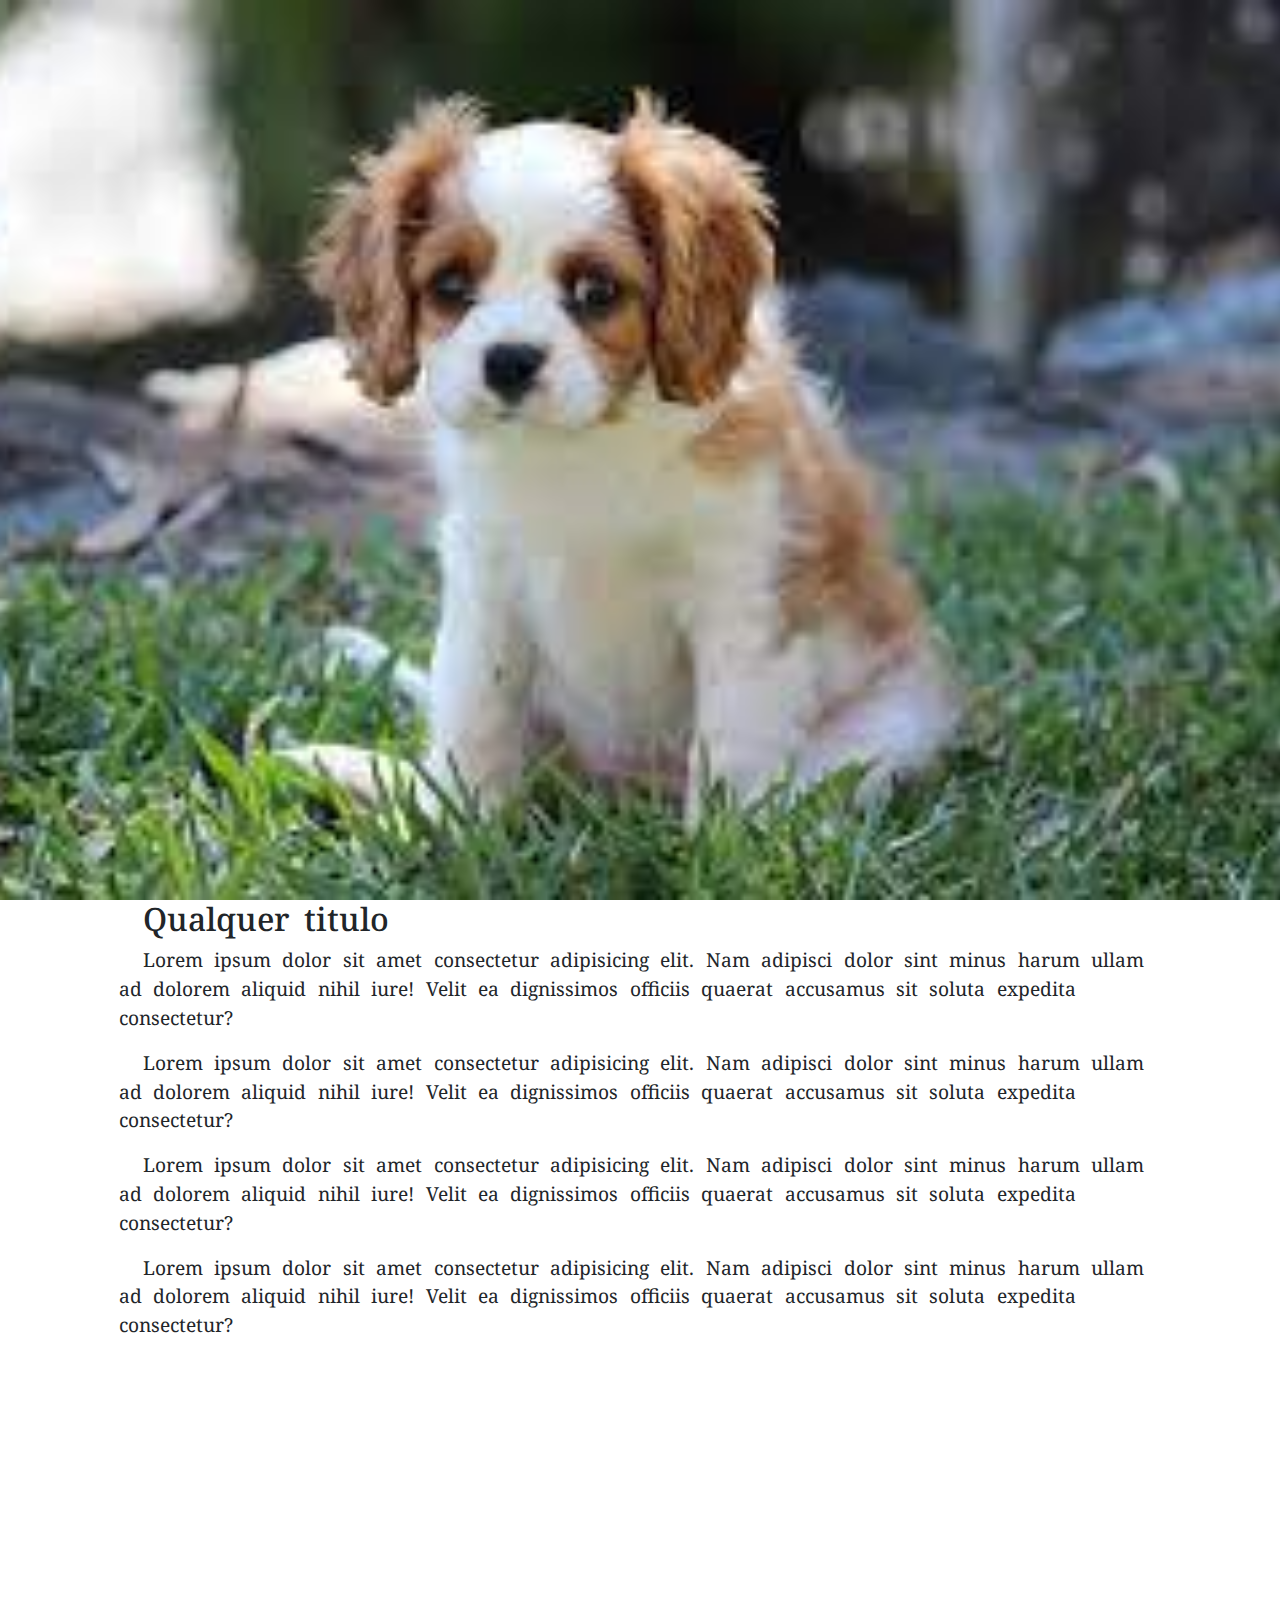
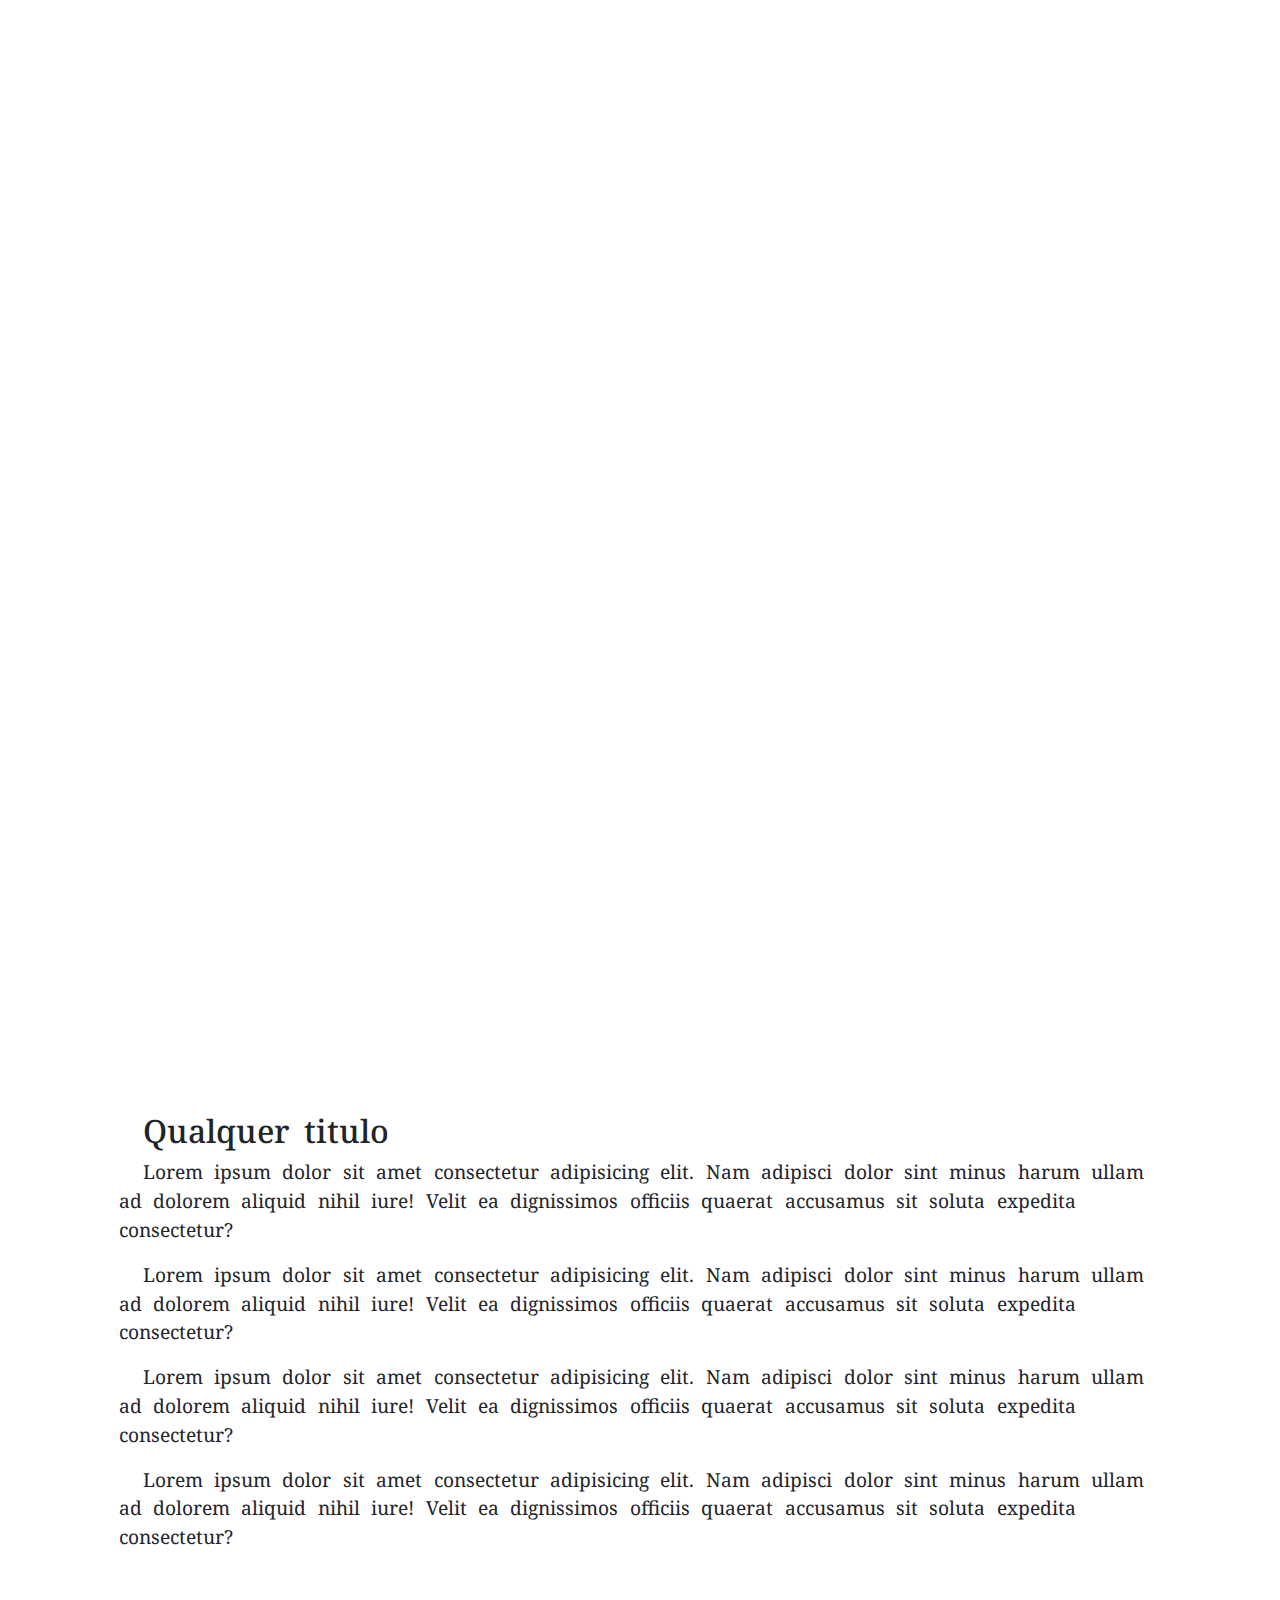
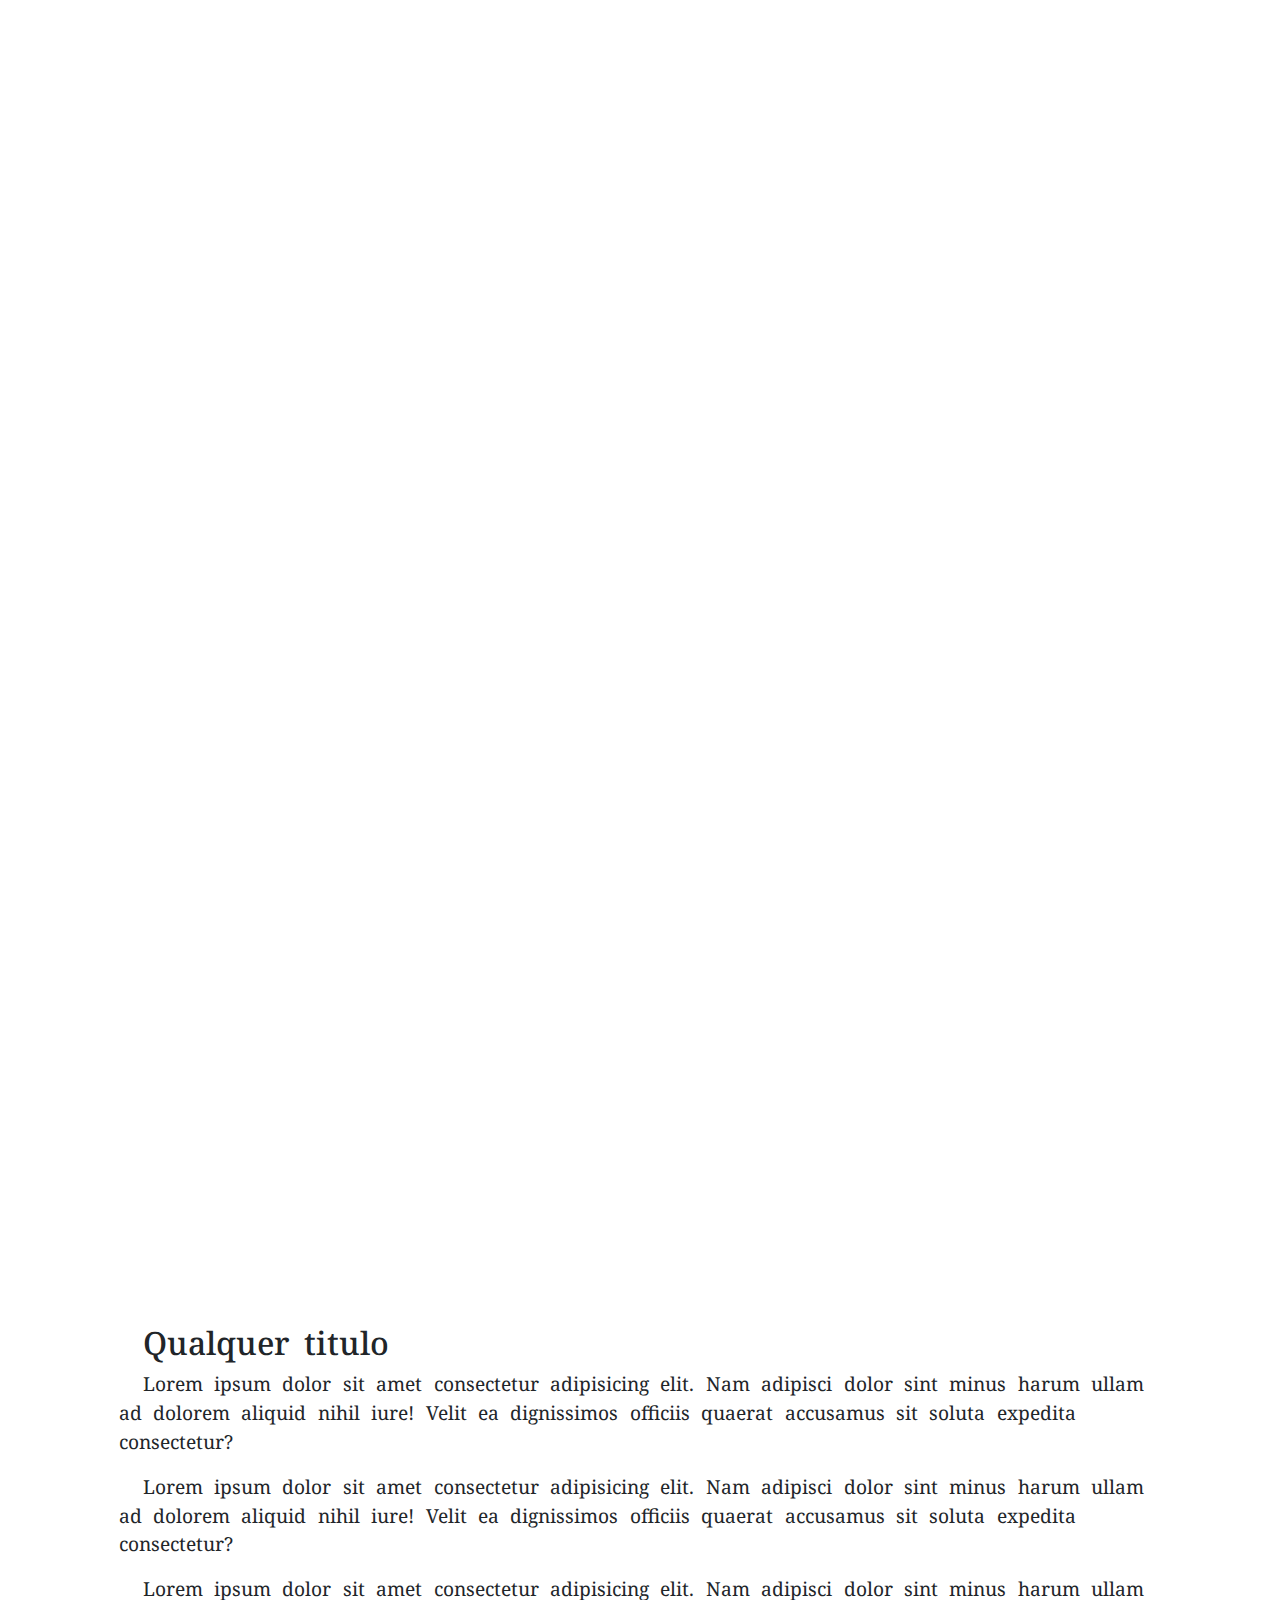
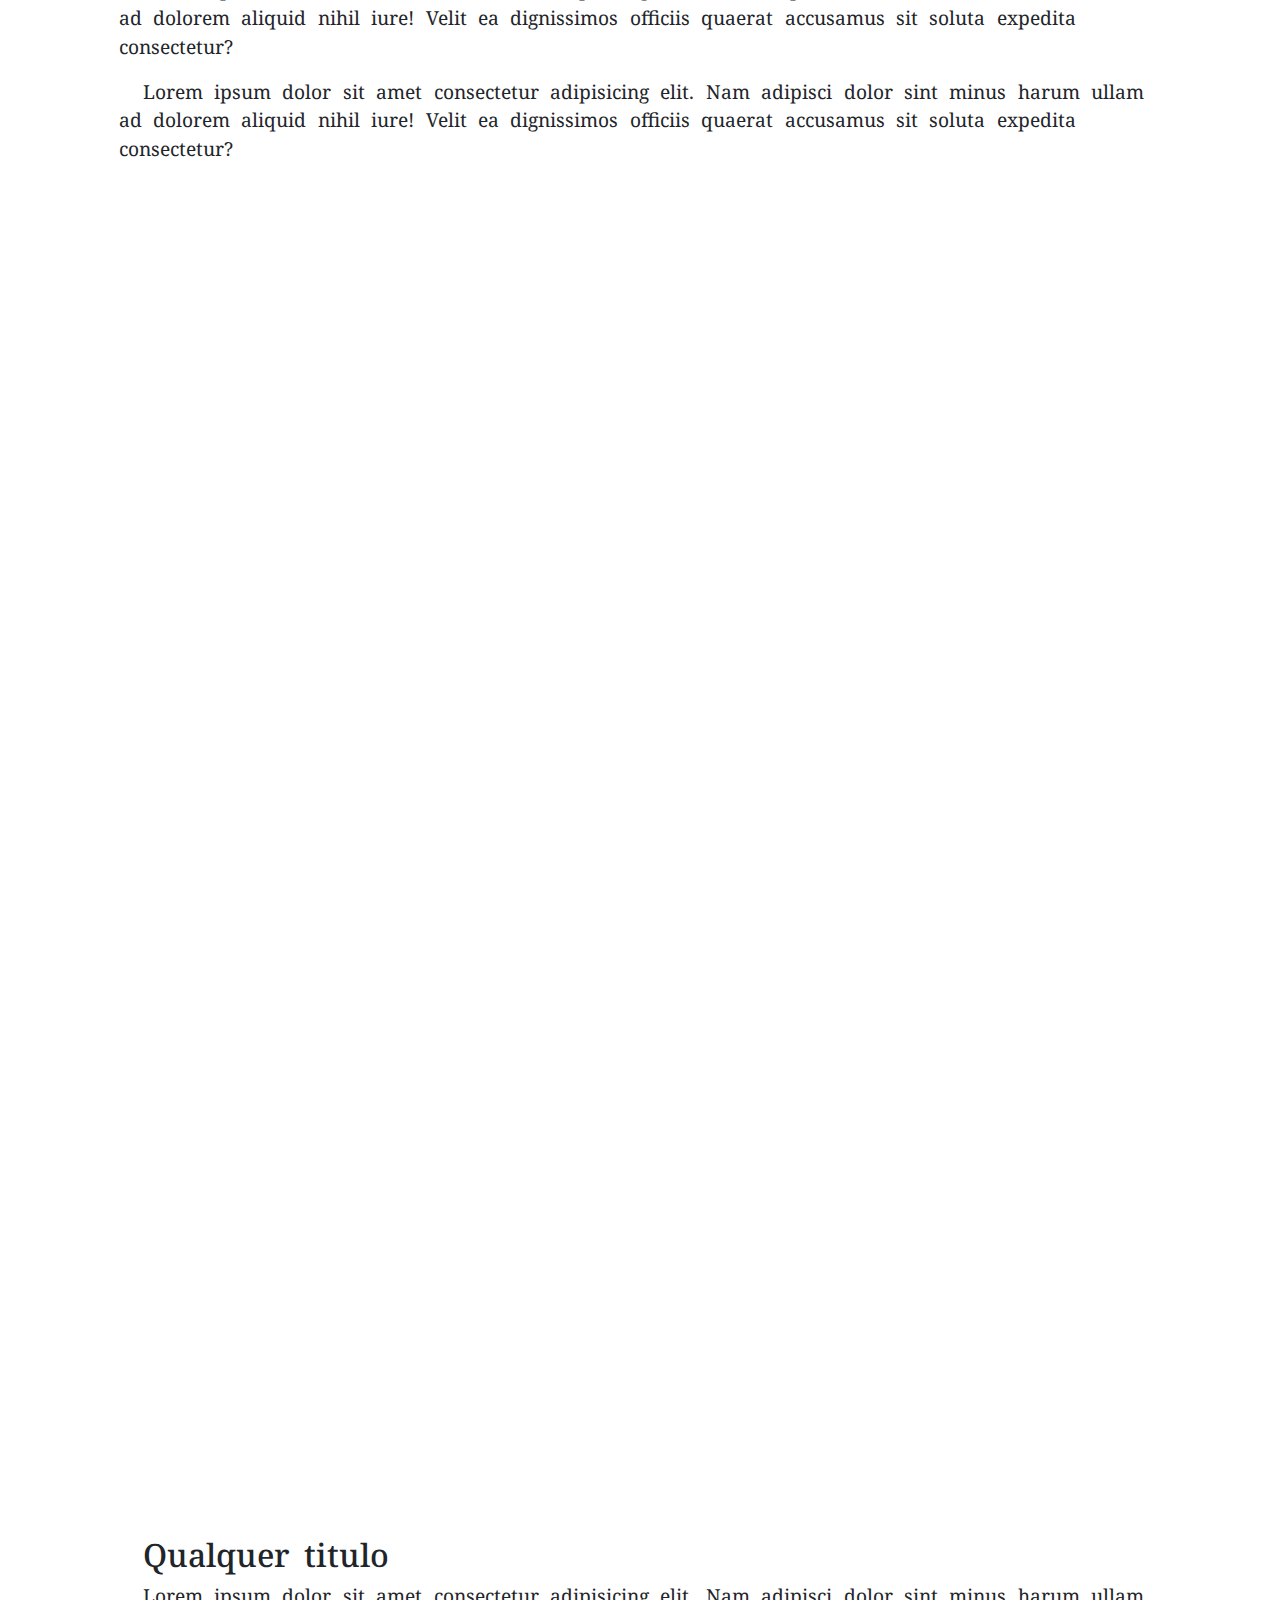
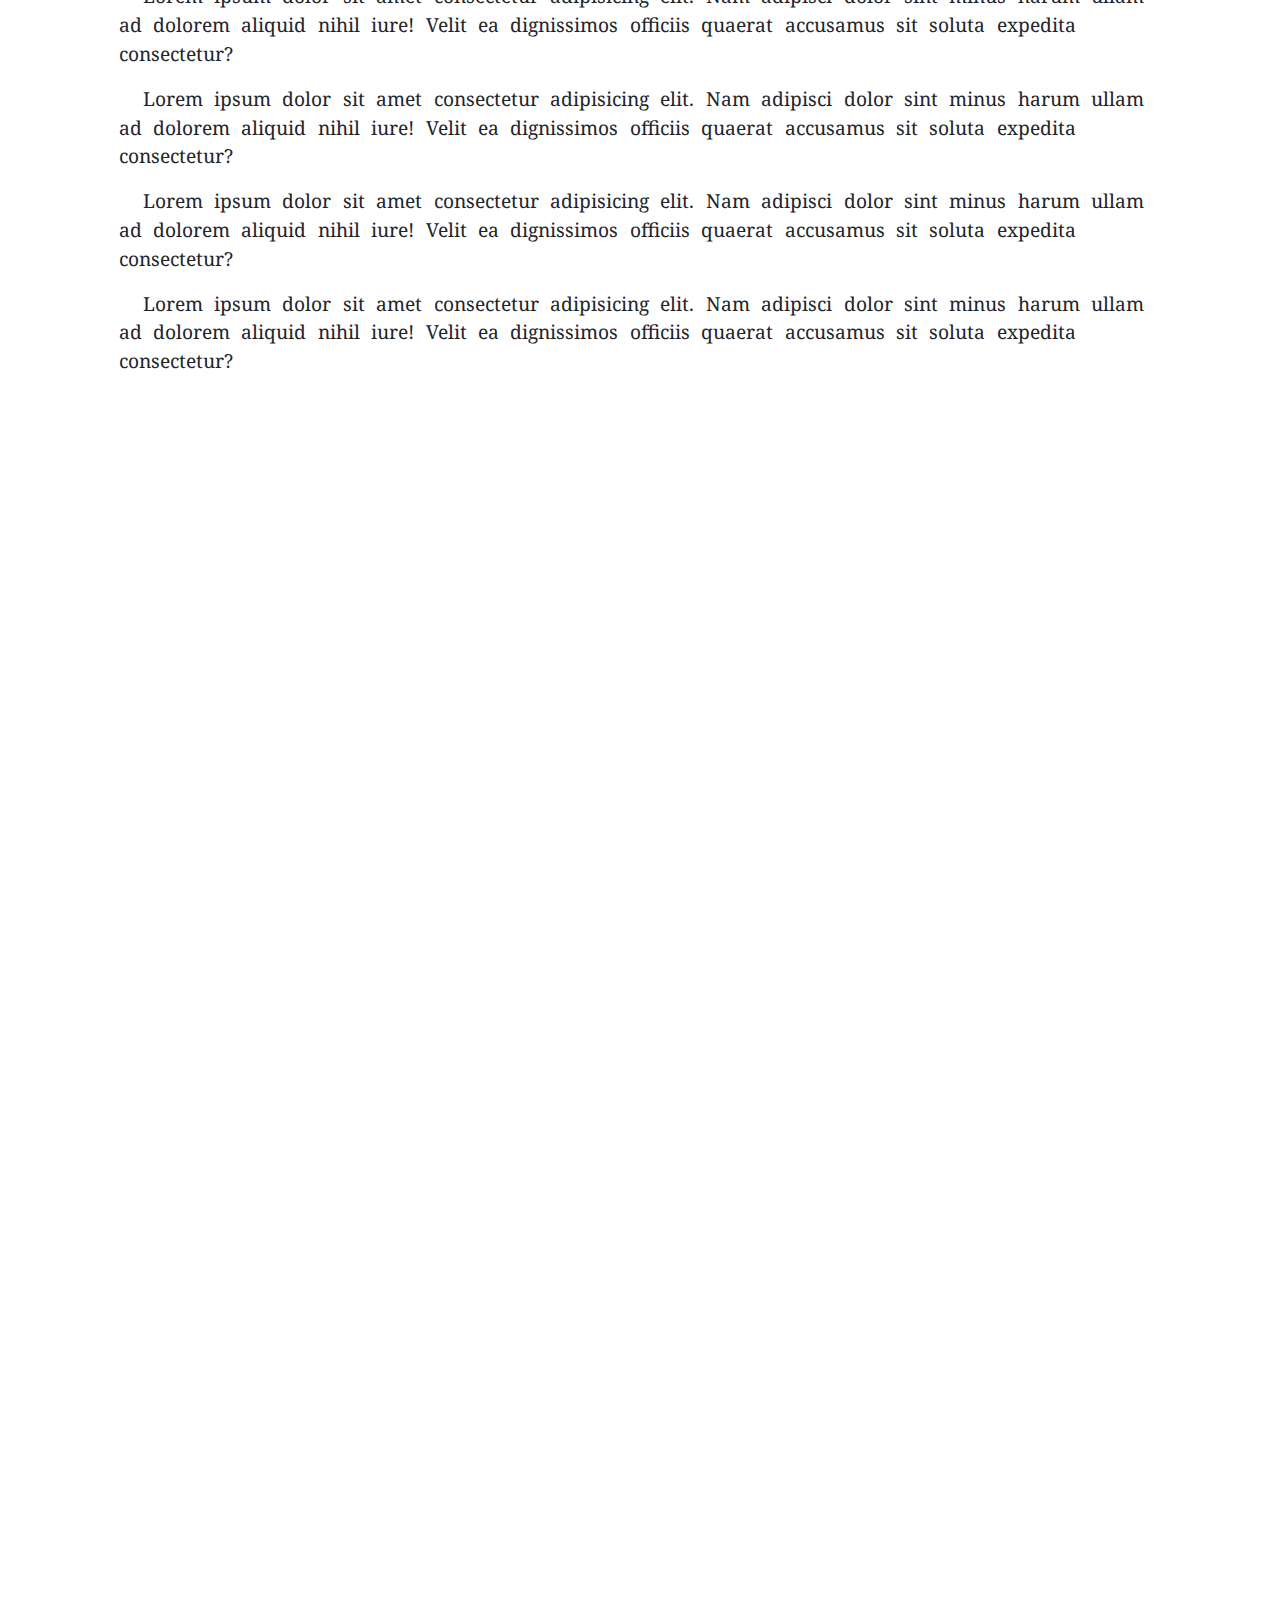
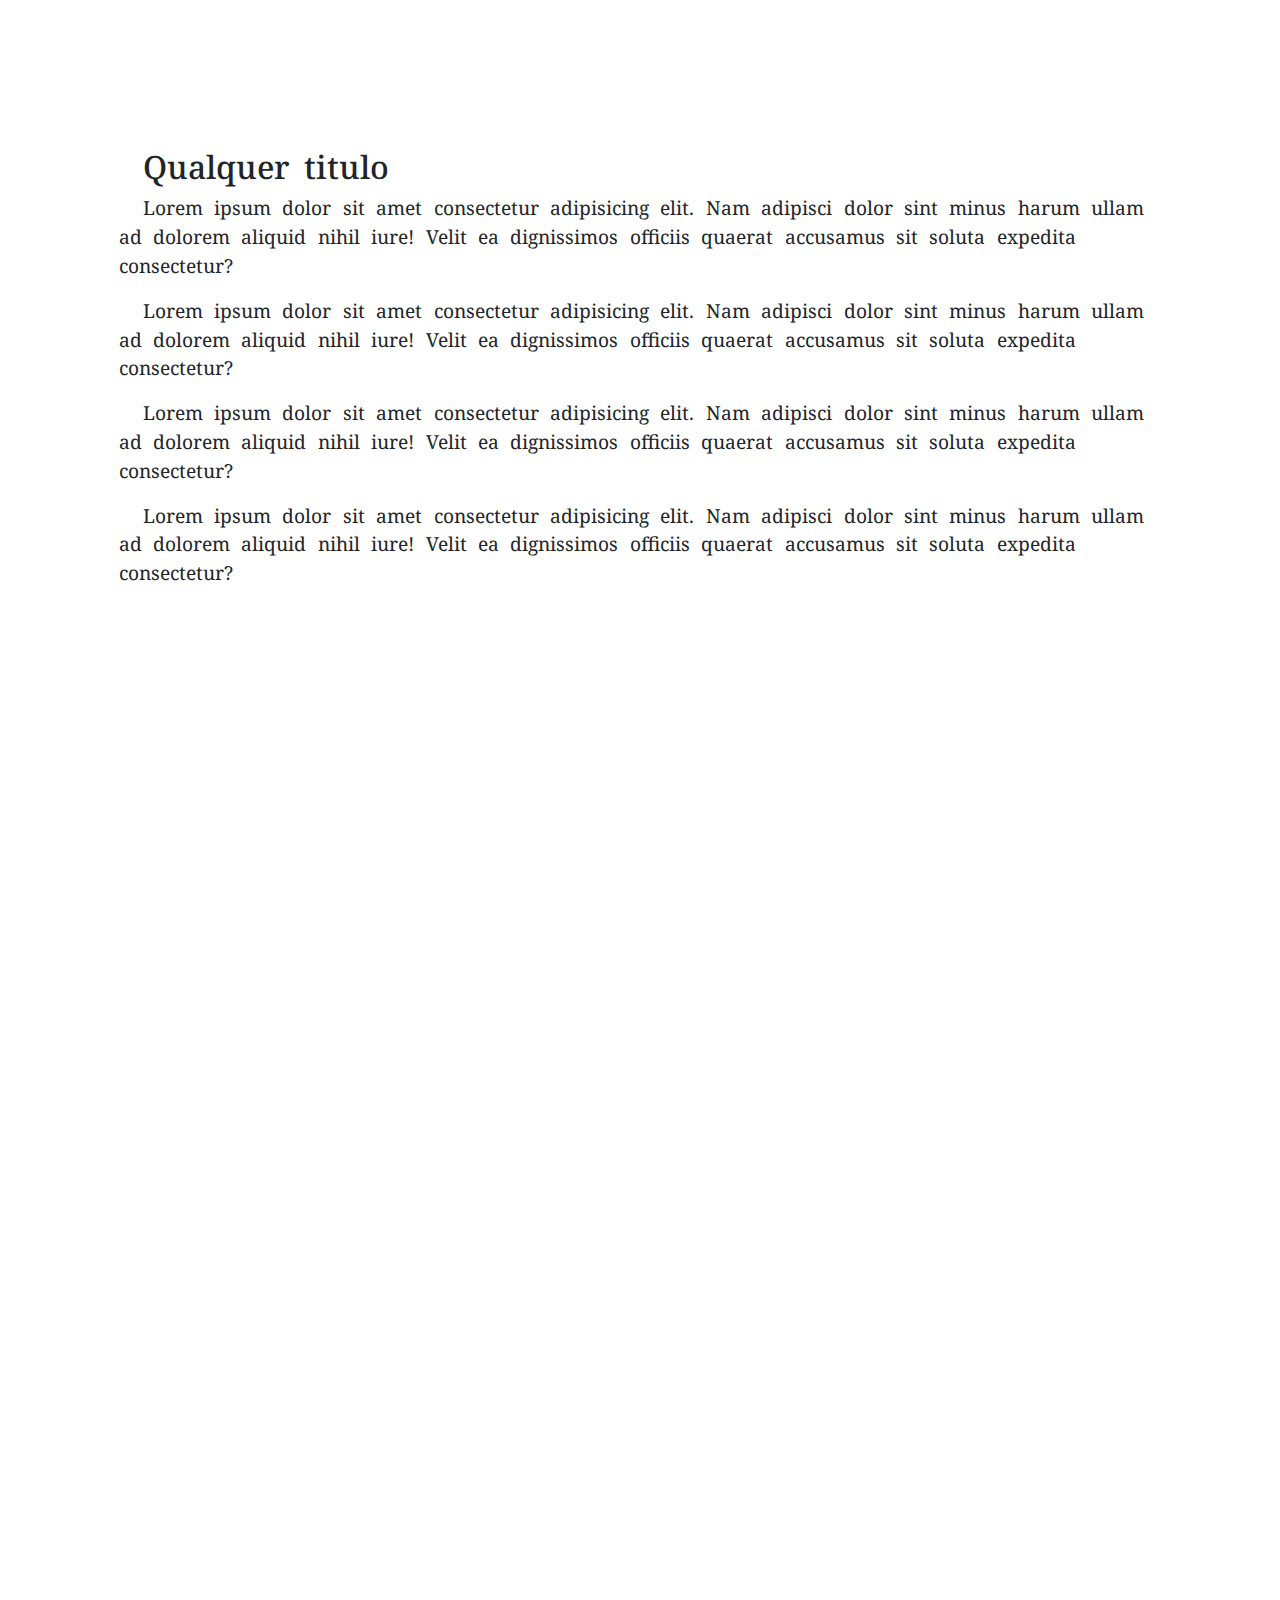
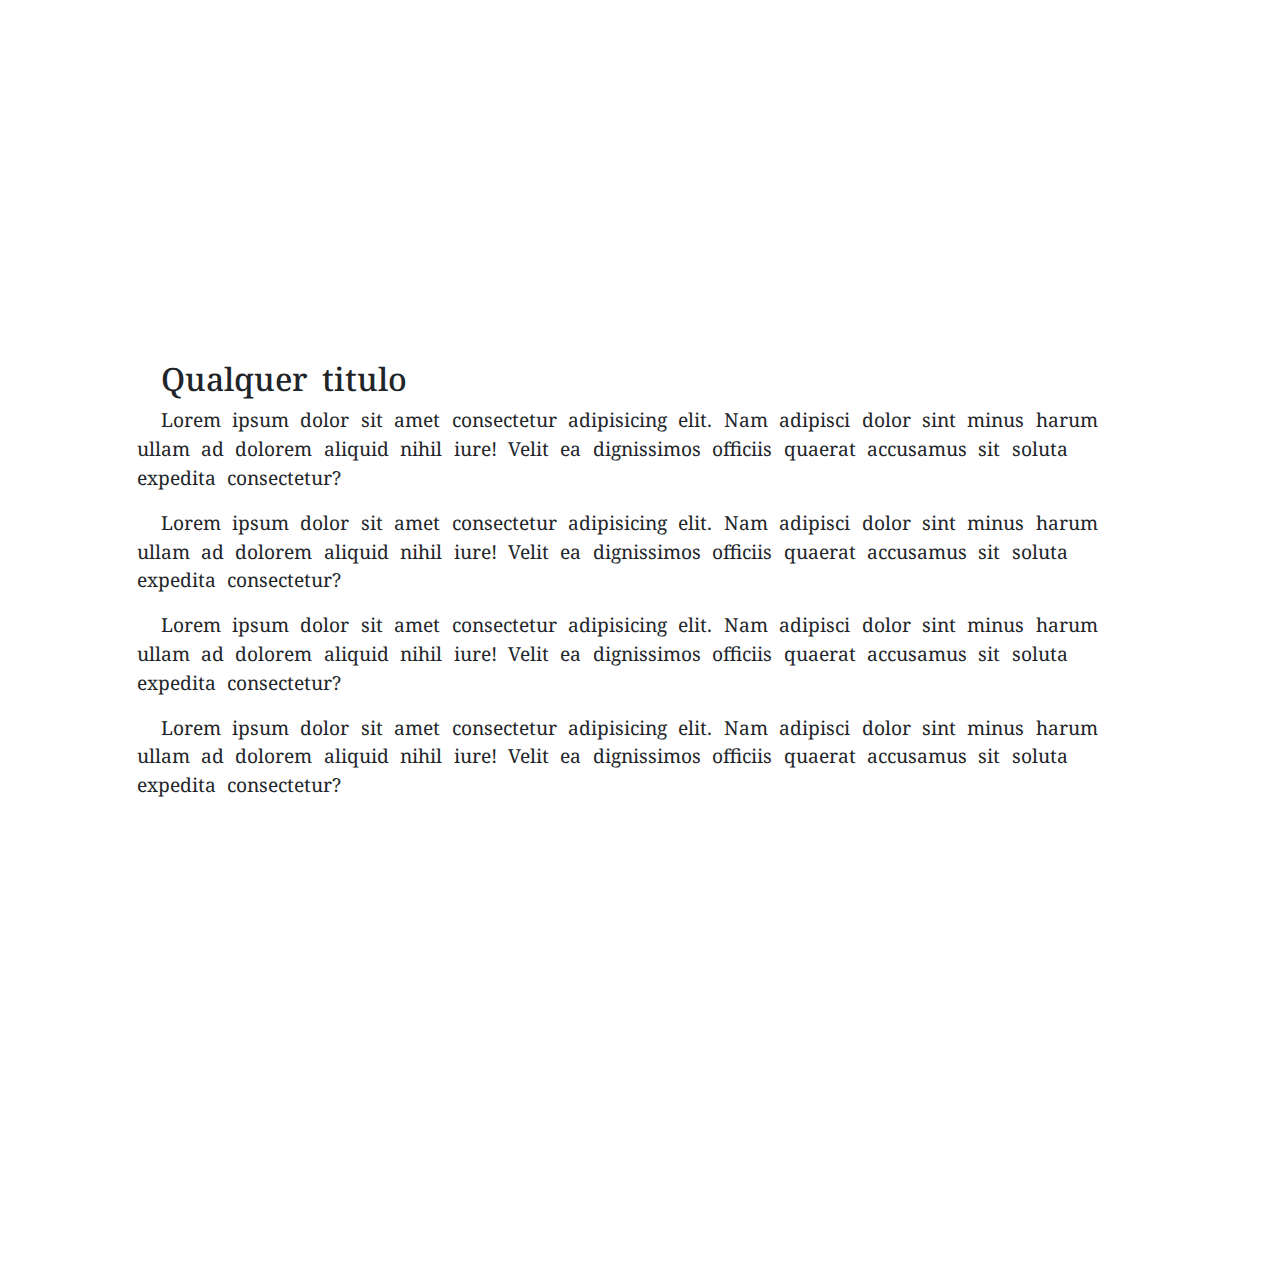
<file: index.html>
<!DOCTYPE html>
<html>
  <head>
    <meta charset="utf-8">
    <meta name="viewport" content="width=device-width">
    <title>DOG - Parallax</title>
    <link href="css/bootstrap.css" rel="stylesheet"/>
    <link href="libs/fontAwesome/css/all.css" rel="stylesheet"/>
    <!-- <link href="css/estilo.css" rel="stylesheet"/> -->
    <link href="css/parallax.css" rel="stylesheet"/>
  </head>
  <body>


    <div class="parallax div1" data-divisor="2">
      <!-- Aqui ficara nossa primeira imagem -->
    </div>

    <div class="container-fluid">

    <div class="row justify-content-center text">
      <div class="col-12 col-sm-10 col-md-10">
        <h2>Qualquer titulo</h2>

        <p>Lorem ipsum dolor sit amet consectetur adipisicing elit. Nam adipisci dolor sint minus harum ullam ad dolorem aliquid nihil iure! Velit ea dignissimos officiis quaerat accusamus sit soluta expedita consectetur?</p>

        <p>Lorem ipsum dolor sit amet consectetur adipisicing elit. Nam adipisci dolor sint minus harum ullam ad dolorem aliquid nihil iure! Velit ea dignissimos officiis quaerat accusamus sit soluta expedita consectetur?</p>

        <p>Lorem ipsum dolor sit amet consectetur adipisicing elit. Nam adipisci dolor sint minus harum ullam ad dolorem aliquid nihil iure! Velit ea dignissimos officiis quaerat accusamus sit soluta expedita consectetur?</p>
          
        <p>Lorem ipsum dolor sit amet consectetur adipisicing elit. Nam adipisci dolor sint minus harum ullam ad dolorem aliquid nihil iure! Velit ea dignissimos officiis quaerat accusamus sit soluta expedita consectetur?</p>

      </div>
    </div>
    </div>

    

    <div class="parallax div2" data-divisor="4">
      <!-- Aqui ficara nossa primeira imagem -->
    </div>

    <div class="container-fluid">

    <div class="row justify-content-center text">
      <div class="col-12 col-sm-10 col-md-10">
        <h2>Qualquer titulo</h2>

        <p>Lorem ipsum dolor sit amet consectetur adipisicing elit. Nam adipisci dolor sint minus harum ullam ad dolorem aliquid nihil iure! Velit ea dignissimos officiis quaerat accusamus sit soluta expedita consectetur?</p>

        <p>Lorem ipsum dolor sit amet consectetur adipisicing elit. Nam adipisci dolor sint minus harum ullam ad dolorem aliquid nihil iure! Velit ea dignissimos officiis quaerat accusamus sit soluta expedita consectetur?</p>

        <p>Lorem ipsum dolor sit amet consectetur adipisicing elit. Nam adipisci dolor sint minus harum ullam ad dolorem aliquid nihil iure! Velit ea dignissimos officiis quaerat accusamus sit soluta expedita consectetur?</p>
          
        <p>Lorem ipsum dolor sit amet consectetur adipisicing elit. Nam adipisci dolor sint minus harum ullam ad dolorem aliquid nihil iure! Velit ea dignissimos officiis quaerat accusamus sit soluta expedita consectetur?</p>

      </div>
    </div>
    </div>

    <div class="parallax div3" data-divisor="3">
      <!-- Aqui ficara nossa primeira imagem -->
    </div>

    <div class="container-fluid">

    <div class="row justify-content-center text">
      <div class="col-12 col-sm-10 col-md-10">
        <h2>Qualquer titulo</h2>

        <p>Lorem ipsum dolor sit amet consectetur adipisicing elit. Nam adipisci dolor sint minus harum ullam ad dolorem aliquid nihil iure! Velit ea dignissimos officiis quaerat accusamus sit soluta expedita consectetur?</p>

        <p>Lorem ipsum dolor sit amet consectetur adipisicing elit. Nam adipisci dolor sint minus harum ullam ad dolorem aliquid nihil iure! Velit ea dignissimos officiis quaerat accusamus sit soluta expedita consectetur?</p>

        <p>Lorem ipsum dolor sit amet consectetur adipisicing elit. Nam adipisci dolor sint minus harum ullam ad dolorem aliquid nihil iure! Velit ea dignissimos officiis quaerat accusamus sit soluta expedita consectetur?</p>
          
        <p>Lorem ipsum dolor sit amet consectetur adipisicing elit. Nam adipisci dolor sint minus harum ullam ad dolorem aliquid nihil iure! Velit ea dignissimos officiis quaerat accusamus sit soluta expedita consectetur?</p>

      </div>
    </div>
    </div>

    <div class="parallax div4">
      <!-- Aqui ficara nossa primeira imagem -->
    </div>

    <div class="container-fluid">

    <div class="row justify-content-center text">
      <div class="col-12 col-sm-10 col-md-10">
        <h2>Qualquer titulo</h2>

        <p>Lorem ipsum dolor sit amet consectetur adipisicing elit. Nam adipisci dolor sint minus harum ullam ad dolorem aliquid nihil iure! Velit ea dignissimos officiis quaerat accusamus sit soluta expedita consectetur?</p>

        <p>Lorem ipsum dolor sit amet consectetur adipisicing elit. Nam adipisci dolor sint minus harum ullam ad dolorem aliquid nihil iure! Velit ea dignissimos officiis quaerat accusamus sit soluta expedita consectetur?</p>

        <p>Lorem ipsum dolor sit amet consectetur adipisicing elit. Nam adipisci dolor sint minus harum ullam ad dolorem aliquid nihil iure! Velit ea dignissimos officiis quaerat accusamus sit soluta expedita consectetur?</p>
          
        <p>Lorem ipsum dolor sit amet consectetur adipisicing elit. Nam adipisci dolor sint minus harum ullam ad dolorem aliquid nihil iure! Velit ea dignissimos officiis quaerat accusamus sit soluta expedita consectetur?</p>

      </div>
    </div>
    </div>

    <div class="parallax div5" data-divisor="2">
      <!-- Aqui ficara nossa primeira imagem -->
    </div>

    <div class="container-fluid">

    <div class="row justify-content-center text">
      <div class="col-12 col-sm-10 col-md-10">
        <h2>Qualquer titulo</h2>

        <p>Lorem ipsum dolor sit amet consectetur adipisicing elit. Nam adipisci dolor sint minus harum ullam ad dolorem aliquid nihil iure! Velit ea dignissimos officiis quaerat accusamus sit soluta expedita consectetur?</p>

        <p>Lorem ipsum dolor sit amet consectetur adipisicing elit. Nam adipisci dolor sint minus harum ullam ad dolorem aliquid nihil iure! Velit ea dignissimos officiis quaerat accusamus sit soluta expedita consectetur?</p>

        <p>Lorem ipsum dolor sit amet consectetur adipisicing elit. Nam adipisci dolor sint minus harum ullam ad dolorem aliquid nihil iure! Velit ea dignissimos officiis quaerat accusamus sit soluta expedita consectetur?</p>
          
        <p>Lorem ipsum dolor sit amet consectetur adipisicing elit. Nam adipisci dolor sint minus harum ullam ad dolorem aliquid nihil iure! Velit ea dignissimos officiis quaerat accusamus sit soluta expedita consectetur?</p>

      </div>
    </div>
    </div>

    <div class="parallax div6">
      <!-- Aqui ficara nossa primeira imagem -->
    </div>

    <div class="container-fluid">

    <div class="row justify-content-center text container-fluid">
      <div class="col-12 col-sm-10 col-md-10">
        <h2>Qualquer titulo</h2>

        <p>Lorem ipsum dolor sit amet consectetur adipisicing elit. Nam adipisci dolor sint minus harum ullam ad dolorem aliquid nihil iure! Velit ea dignissimos officiis quaerat accusamus sit soluta expedita consectetur?</p>

        <p>Lorem ipsum dolor sit amet consectetur adipisicing elit. Nam adipisci dolor sint minus harum ullam ad dolorem aliquid nihil iure! Velit ea dignissimos officiis quaerat accusamus sit soluta expedita consectetur?</p>

        <p>Lorem ipsum dolor sit amet consectetur adipisicing elit. Nam adipisci dolor sint minus harum ullam ad dolorem aliquid nihil iure! Velit ea dignissimos officiis quaerat accusamus sit soluta expedita consectetur?</p>
          
        <p>Lorem ipsum dolor sit amet consectetur adipisicing elit. Nam adipisci dolor sint minus harum ullam ad dolorem aliquid nihil iure! Velit ea dignissimos officiis quaerat accusamus sit soluta expedita consectetur?</p>

      </div>
    </div>
    </div>

    

    <script src="js/jquery-3.6.0.js"></script>
    <script src="js/bootstrap.js"></script>
    <script src="js/parallax.js"></script>
    
  </body>
</html>
</file>
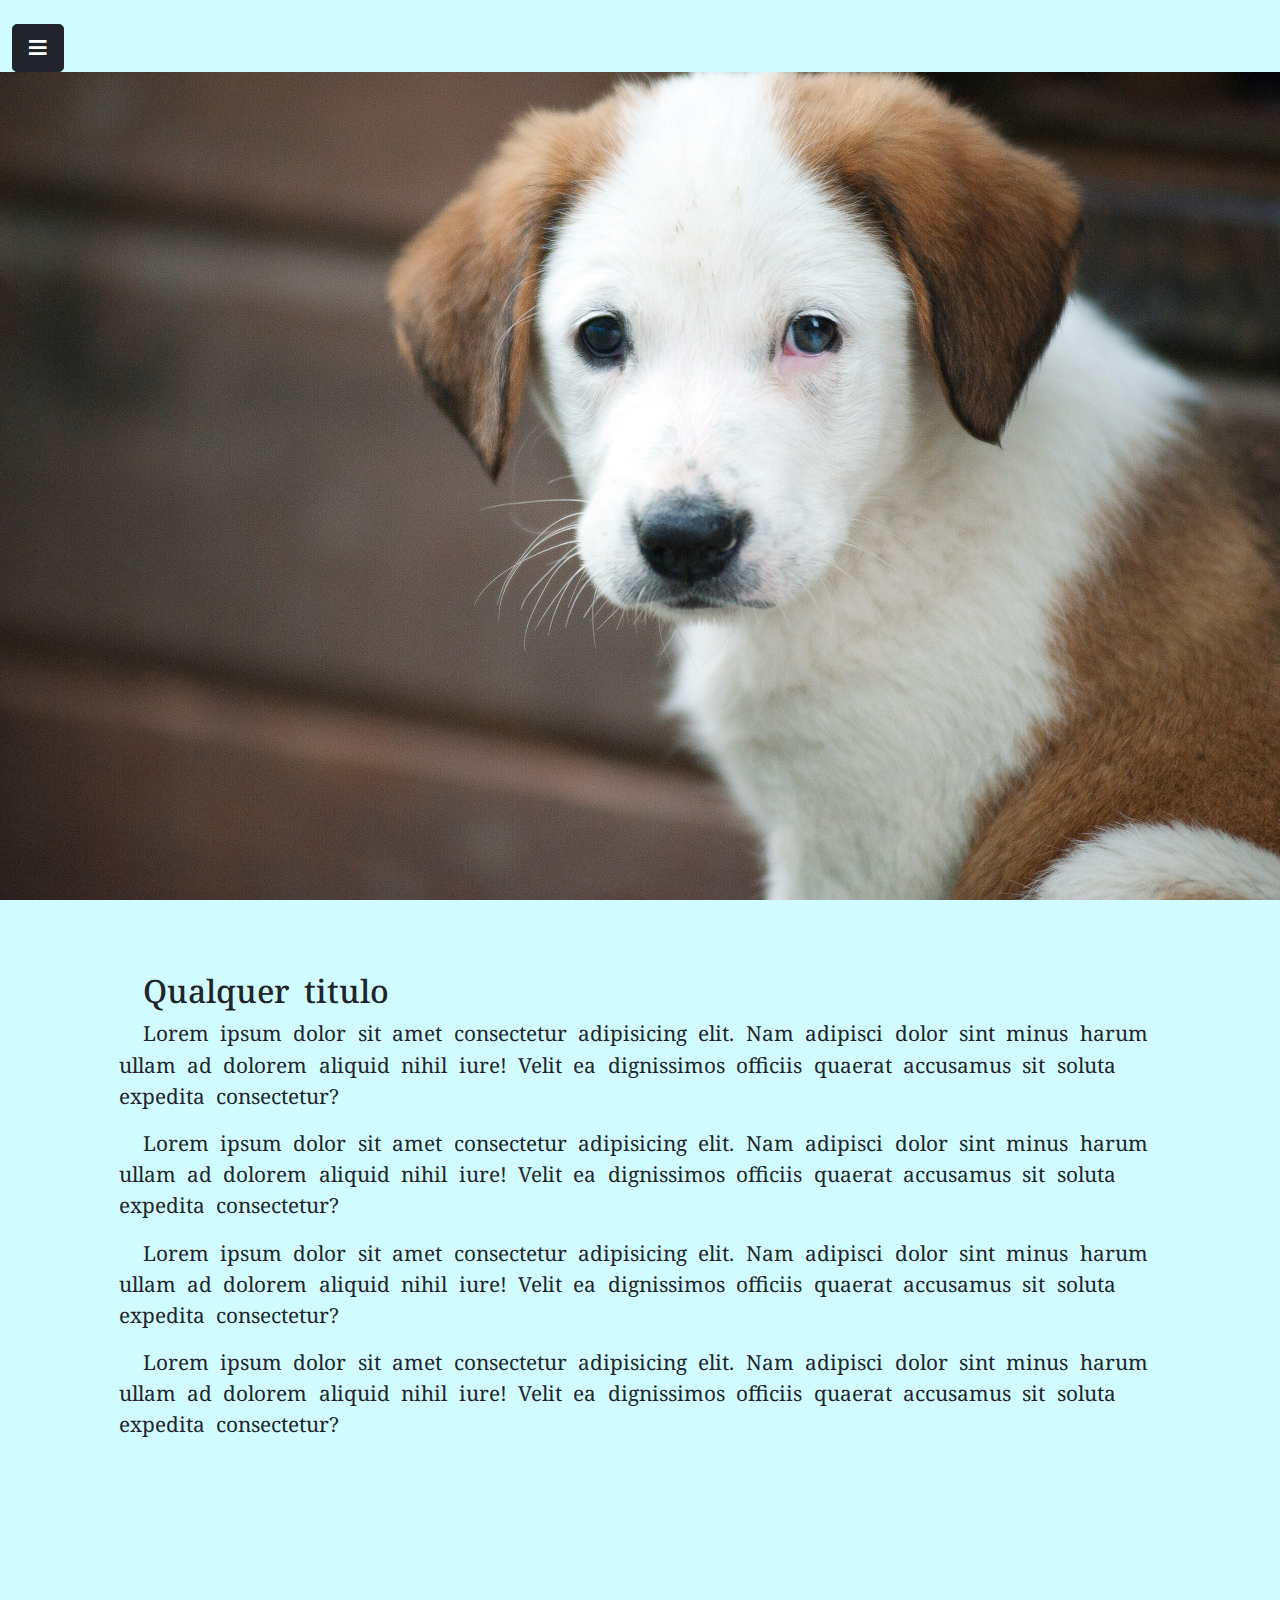
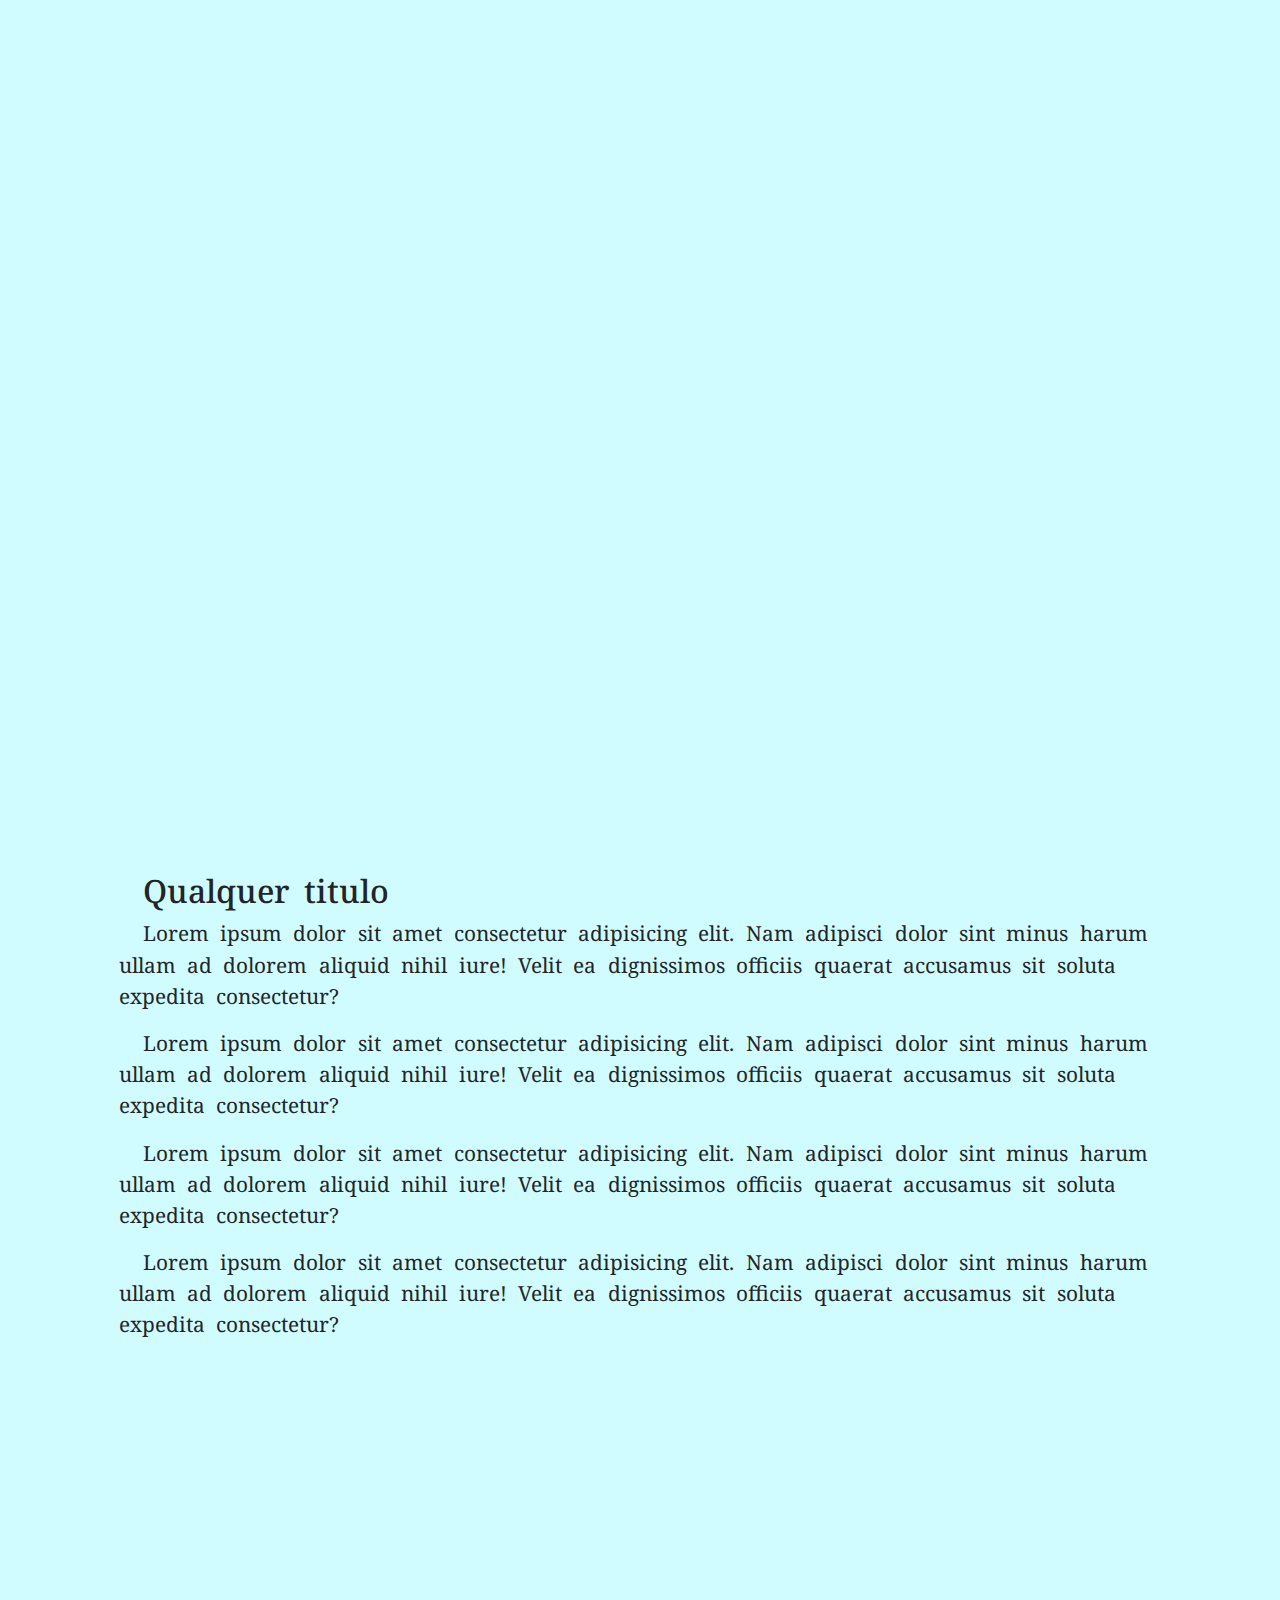
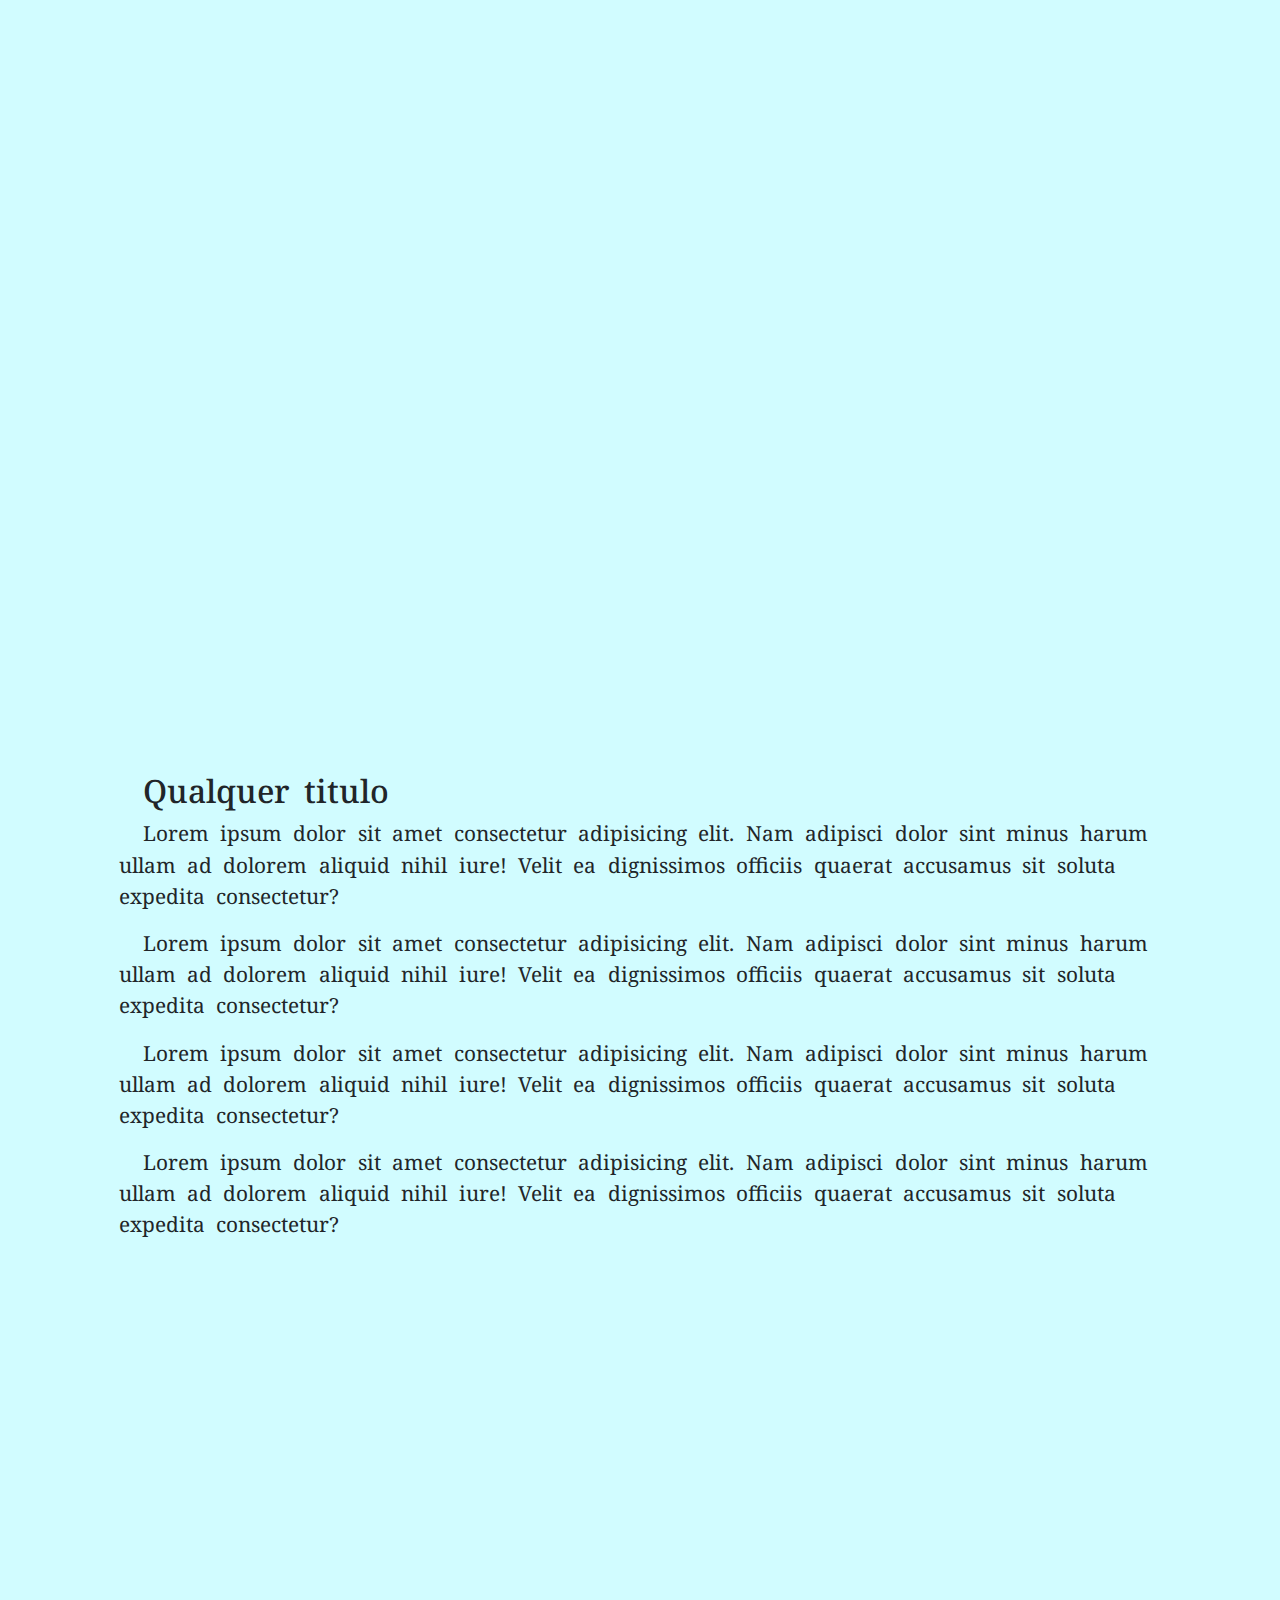
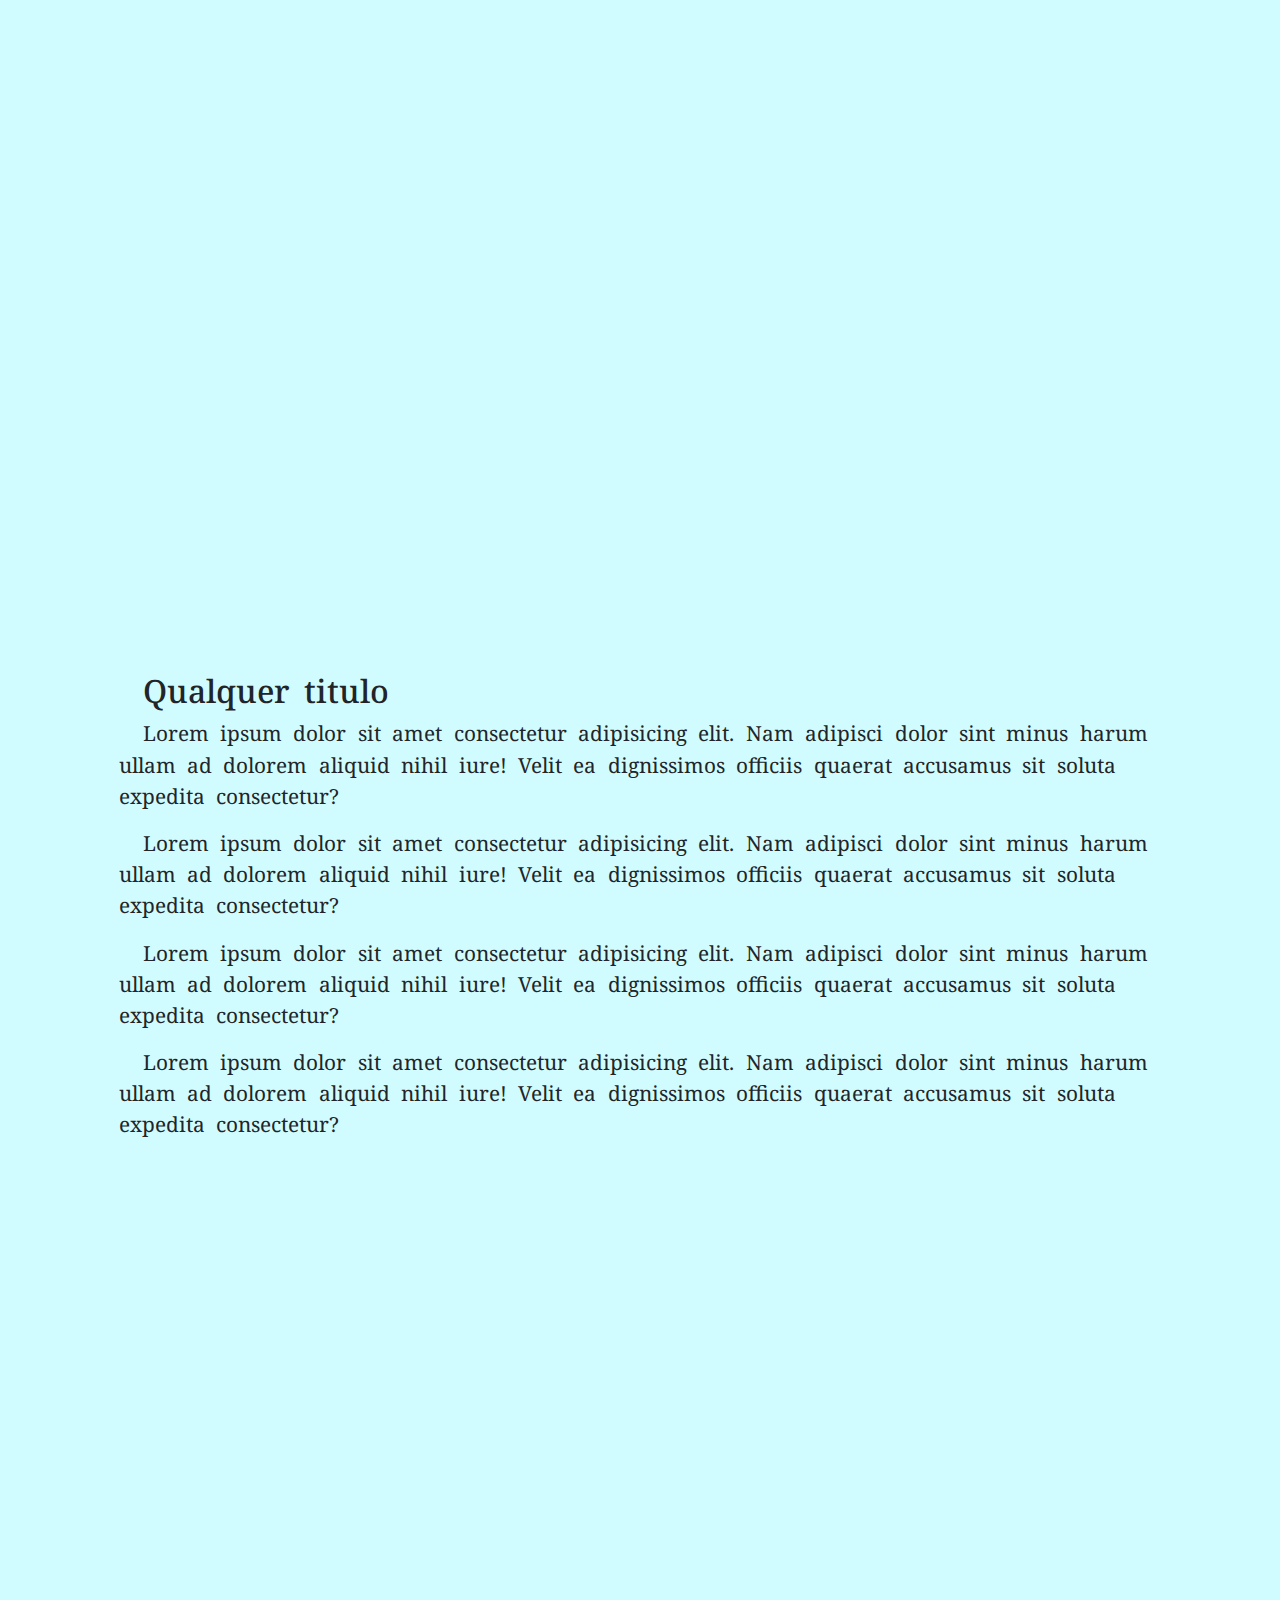
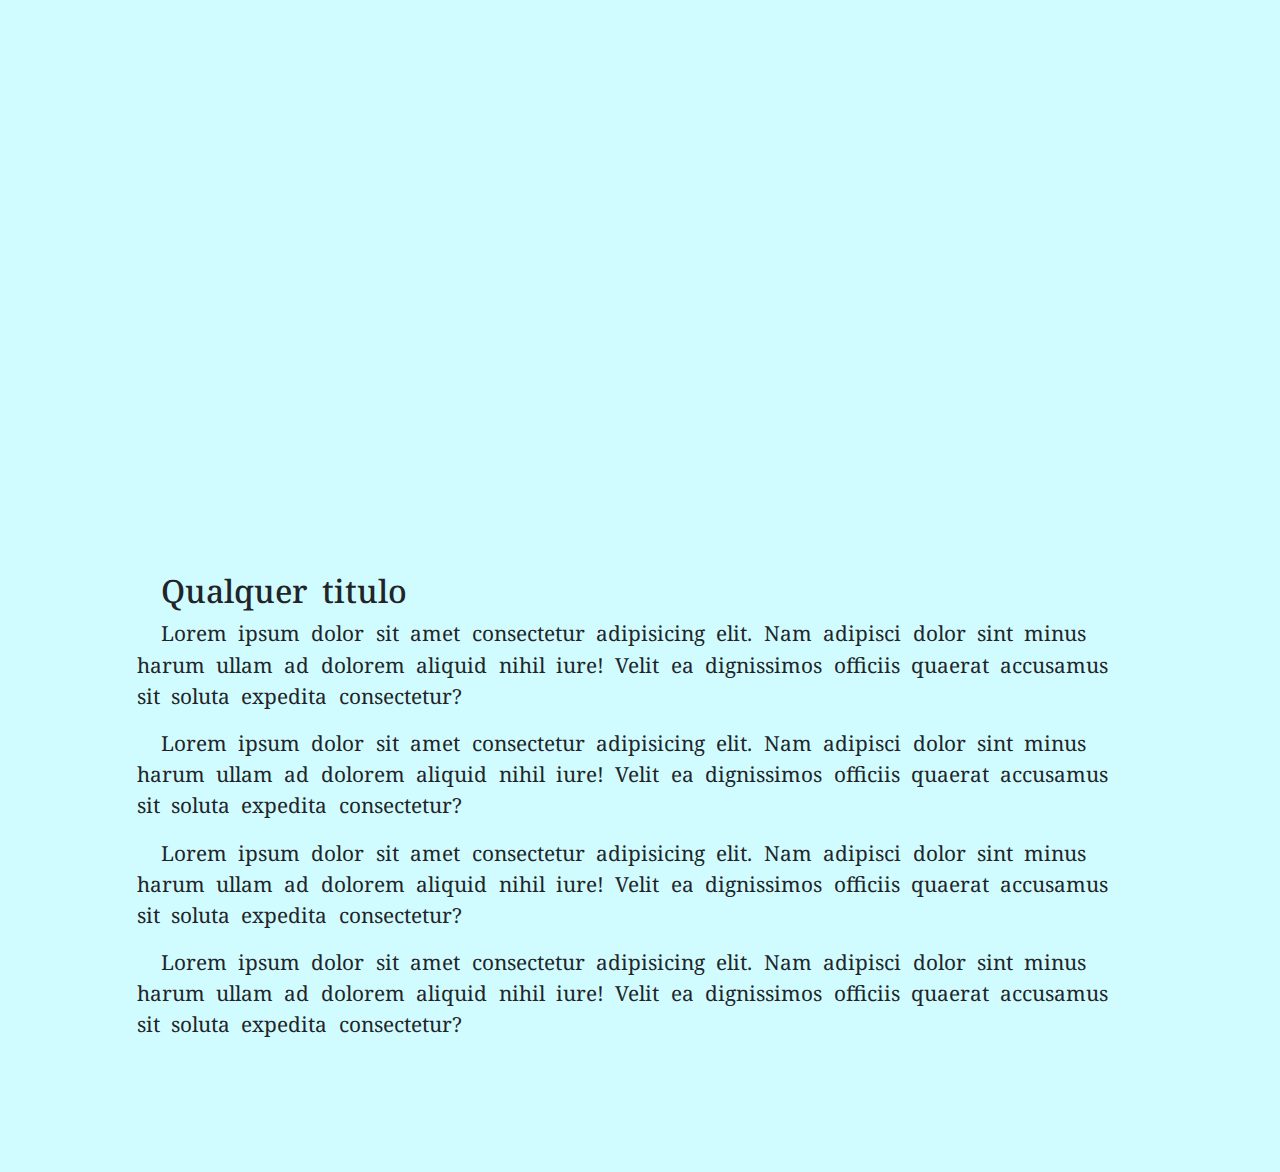
<file: teste.html>
<!DOCTYPE html>
<html>
  <head>
    <meta charset="utf-8">
    <meta name="viewport" content="width=device-width">
    <title>Ensino médio com habilitação técnica em desenvolvimento de sistemas</title>
    <link href="css/bootstrap.css" rel="stylesheet"/>
    <link href="libs/fontAwesome/css/all.css" rel="stylesheet"/>
    <link href="css/estilo.css" rel="stylesheet"/>
  </head>
  <body>

    <br>

    <div class="container-fluid">
      <div class="row">

        <div class="col-12">
          <button id="btn-menu" class="btn btn-dark btn-lg"><i class="fas fa-bars"></i></button>
        </div>

        <div id="menu" class="row mt-3">

          <div class="col-12">
            <a href="#home"><i class="fas fa-home"></i>Home</a>
          </div>

          <div class="col-12">
            <a href="about"><i class="fas fa-question"></i>O que é?</a>
          </div>

          <div class="col-12">
            <a href="action"><i class="fas fa-location-arrow"></i>Ações</a>
          </div>

          <div class="col-12">
            <a href="contact"><i class="fas fa-id-card-alt"></i>Contato</a>
          </div>

        </div>
      </div> 
    </div>


    <div id="home" class="parallax div1" data-divisor="2">
      <!-- Aqui ficara nossa primeira imagem -->
    </div>

    <div class="container-fluid">

    <div id="home" class="row justify-content-center text">
      <div class="col-12 col-sm-10 col-md-10">
        <h2>Qualquer titulo</h2>

        <p>Lorem ipsum dolor sit amet consectetur adipisicing elit. Nam adipisci dolor sint minus harum ullam ad dolorem aliquid nihil iure! Velit ea dignissimos officiis quaerat accusamus sit soluta expedita consectetur?</p>

        <p>Lorem ipsum dolor sit amet consectetur adipisicing elit. Nam adipisci dolor sint minus harum ullam ad dolorem aliquid nihil iure! Velit ea dignissimos officiis quaerat accusamus sit soluta expedita consectetur?</p>

        <p>Lorem ipsum dolor sit amet consectetur adipisicing elit. Nam adipisci dolor sint minus harum ullam ad dolorem aliquid nihil iure! Velit ea dignissimos officiis quaerat accusamus sit soluta expedita consectetur?</p>
          
        <p>Lorem ipsum dolor sit amet consectetur adipisicing elit. Nam adipisci dolor sint minus harum ullam ad dolorem aliquid nihil iure! Velit ea dignissimos officiis quaerat accusamus sit soluta expedita consectetur?</p>

      </div>
    </div>
    </div>

    

    <div class="parallax div2" data-divisor="4">
      <!-- Aqui ficara nossa primeira imagem -->
    </div>

    <div class="container-fluid">

    <div class="row justify-content-center text">
      <div class="col-12 col-sm-10 col-md-10">
        <h2>Qualquer titulo</h2>

        <p>Lorem ipsum dolor sit amet consectetur adipisicing elit. Nam adipisci dolor sint minus harum ullam ad dolorem aliquid nihil iure! Velit ea dignissimos officiis quaerat accusamus sit soluta expedita consectetur?</p>

        <p>Lorem ipsum dolor sit amet consectetur adipisicing elit. Nam adipisci dolor sint minus harum ullam ad dolorem aliquid nihil iure! Velit ea dignissimos officiis quaerat accusamus sit soluta expedita consectetur?</p>

        <p>Lorem ipsum dolor sit amet consectetur adipisicing elit. Nam adipisci dolor sint minus harum ullam ad dolorem aliquid nihil iure! Velit ea dignissimos officiis quaerat accusamus sit soluta expedita consectetur?</p>
          
        <p>Lorem ipsum dolor sit amet consectetur adipisicing elit. Nam adipisci dolor sint minus harum ullam ad dolorem aliquid nihil iure! Velit ea dignissimos officiis quaerat accusamus sit soluta expedita consectetur?</p>

      </div>
    </div>
    </div>

    <div class="parallax div3" data-divisor="3">
      <!-- Aqui ficara nossa primeira imagem -->
    </div>

    <div class="container-fluid">

    <div class="row justify-content-center text">
      <div class="col-12 col-sm-10 col-md-10">
        <h2>Qualquer titulo</h2>

        <p>Lorem ipsum dolor sit amet consectetur adipisicing elit. Nam adipisci dolor sint minus harum ullam ad dolorem aliquid nihil iure! Velit ea dignissimos officiis quaerat accusamus sit soluta expedita consectetur?</p>

        <p>Lorem ipsum dolor sit amet consectetur adipisicing elit. Nam adipisci dolor sint minus harum ullam ad dolorem aliquid nihil iure! Velit ea dignissimos officiis quaerat accusamus sit soluta expedita consectetur?</p>

        <p>Lorem ipsum dolor sit amet consectetur adipisicing elit. Nam adipisci dolor sint minus harum ullam ad dolorem aliquid nihil iure! Velit ea dignissimos officiis quaerat accusamus sit soluta expedita consectetur?</p>
          
        <p>Lorem ipsum dolor sit amet consectetur adipisicing elit. Nam adipisci dolor sint minus harum ullam ad dolorem aliquid nihil iure! Velit ea dignissimos officiis quaerat accusamus sit soluta expedita consectetur?</p>

      </div>
    </div>
    </div>

    <div class="parallax div4">
      <!-- Aqui ficara nossa primeira imagem -->
    </div>

    <div class="container-fluid">

    <div class="row justify-content-center text">
      <div class="col-12 col-sm-10 col-md-10">
        <h2>Qualquer titulo</h2>

        <p>Lorem ipsum dolor sit amet consectetur adipisicing elit. Nam adipisci dolor sint minus harum ullam ad dolorem aliquid nihil iure! Velit ea dignissimos officiis quaerat accusamus sit soluta expedita consectetur?</p>

        <p>Lorem ipsum dolor sit amet consectetur adipisicing elit. Nam adipisci dolor sint minus harum ullam ad dolorem aliquid nihil iure! Velit ea dignissimos officiis quaerat accusamus sit soluta expedita consectetur?</p>

        <p>Lorem ipsum dolor sit amet consectetur adipisicing elit. Nam adipisci dolor sint minus harum ullam ad dolorem aliquid nihil iure! Velit ea dignissimos officiis quaerat accusamus sit soluta expedita consectetur?</p>
          
        <p>Lorem ipsum dolor sit amet consectetur adipisicing elit. Nam adipisci dolor sint minus harum ullam ad dolorem aliquid nihil iure! Velit ea dignissimos officiis quaerat accusamus sit soluta expedita consectetur?</p>

      </div>
    </div>
    </div>

    <div class="parallax div5" data-divisor="2">
      <!-- Aqui ficara nossa primeira imagem -->
    </div>

    <div class="container-fluid">

    <div class="row justify-content-center text">
      <div class="col-12 col-sm-10 col-md-10">
        <h2>Qualquer titulo</h2>

        <p>Lorem ipsum dolor sit amet consectetur adipisicing elit. Nam adipisci dolor sint minus harum ullam ad dolorem aliquid nihil iure! Velit ea dignissimos officiis quaerat accusamus sit soluta expedita consectetur?</p>

        <p>Lorem ipsum dolor sit amet consectetur adipisicing elit. Nam adipisci dolor sint minus harum ullam ad dolorem aliquid nihil iure! Velit ea dignissimos officiis quaerat accusamus sit soluta expedita consectetur?</p>

        <p>Lorem ipsum dolor sit amet consectetur adipisicing elit. Nam adipisci dolor sint minus harum ullam ad dolorem aliquid nihil iure! Velit ea dignissimos officiis quaerat accusamus sit soluta expedita consectetur?</p>
          
        <p>Lorem ipsum dolor sit amet consectetur adipisicing elit. Nam adipisci dolor sint minus harum ullam ad dolorem aliquid nihil iure! Velit ea dignissimos officiis quaerat accusamus sit soluta expedita consectetur?</p>

      </div>
    </div>
    </div>

    <div class="parallax div6">
      <!-- Aqui ficara nossa primeira imagem -->
    </div>

    <div class="container-fluid">

    <div class="row justify-content-center text container-fluid">
      <div class="col-12 col-sm-10 col-md-10">
        <h2>Qualquer titulo</h2>

        <p>Lorem ipsum dolor sit amet consectetur adipisicing elit. Nam adipisci dolor sint minus harum ullam ad dolorem aliquid nihil iure! Velit ea dignissimos officiis quaerat accusamus sit soluta expedita consectetur?</p>

        <p>Lorem ipsum dolor sit amet consectetur adipisicing elit. Nam adipisci dolor sint minus harum ullam ad dolorem aliquid nihil iure! Velit ea dignissimos officiis quaerat accusamus sit soluta expedita consectetur?</p>

        <p>Lorem ipsum dolor sit amet consectetur adipisicing elit. Nam adipisci dolor sint minus harum ullam ad dolorem aliquid nihil iure! Velit ea dignissimos officiis quaerat accusamus sit soluta expedita consectetur?</p>
          
        <p>Lorem ipsum dolor sit amet consectetur adipisicing elit. Nam adipisci dolor sint minus harum ullam ad dolorem aliquid nihil iure! Velit ea dignissimos officiis quaerat accusamus sit soluta expedita consectetur?</p>

      </div>
    </div>
    </div>

    

    
    <script src="js/parallax.js"></script>


    <script src="js/jquery-3.6.0.js"></script>
    <script src="js/bootstrap.js"></script>
    <script src="js/menu.js"></script>

    <!-- <script src="js/parallax.js"></script> -->

  </body>
</html>
</file>
<file: css/estilo.css>
@import url('https://fonts.googleapis.com/css2?family=Squada+One&display=swap');

@import url('https://fonts.googleapis.com/css2?family=Gluten&display=swap');

@import url('https://fonts.googleapis.com/css2?family=Gluten&family=Noto+Serif:ital@1&display=swap');

body{
  background-color: rgb(209, 252, 255);
}

a{
  text-decoration: none;
  font-size: 1.5rem;
  color: rgb(230, 5, 129);
}

#menu, #home, #about, #action, #contact{
  display: none;
}


.text-roxo{
  color: rgb(135, 0, 189);
  font-family: 'Squada One', cursive;
  font-size: 4.5rem;
}

.text-contact{
  font-family: 'Gluten', cursive;
  font-size: 1.5rem;
}

.text{
  font-family: 'Noto Serif', serif;
  font-size: 1.3rem;
  text-indent: 1.5rem;
  word-spacing: 0.4rem;
}

.btn-personal {
  color: #fff;
  background-color: rgb(255, 55, 255);
  border-color: rgb(255, 55, 255);
}

.btn-personal:hover {
  color: #fff;
  background-color: rgb(255, 0, 140);
  border-color: rgb(255, 0, 140);
}

.btn-personal:focus, .btn-personal.focus {
  box-shadow: 0 0 0 0.2rem rgba(100, 0, 55, 0.5);
}

.btn-personal.disabled, .btn-personal:disabled {
  color: #fff;
  background-color: rgb(255, 55, 255);
  border-color: rgb(255, 55, 255);
}

.btn-personal:not(:disabled):not(.disabled):active, .btn-personal:not(:disabled):not(.disabled).active,
.show > .btn-personal.dropdown-toggle {
  color: #fff;
  background-color: rgb(255, 0, 140);
  border-color: rgb(255, 0, 140);
}

.btn-personal:not(:disabled):not(.disabled):active:focus, .btn-personal:not(:disabled):not(.disabled).active:focus,
.show > .btn-personal.dropdown-toggle:focus {
  box-shadow: 0 0 0 0.2rem rgba(100, 0, 55, 0.5);
}



.menu-cima{
  position: fixed;
  z-index: 2;
}



/*Reset do HTML*/

*{
  margin: 0;
  padding: 0;
}

body, html{
  height: 100%;
}

/*Configura os elementos do parallax*/

.parallax{
  width: 100%;
  height: 100%;
  background-attachment: fixed !important;
  background-size: cover !important;
  background-position: 50% 0 !important;
  position: relative;
}

/*Configurar as imagens no fundo de cada div*/

.div1{
  background-image: url('../img/img1.jpg');
}

.div2{
  background-image: url('../img/img2.jpg');
}

.div3{
  background-image: url('../img/img3.jpg');
}

.div4{
  background-image: url('../img/img4.jpg');
}

.div5{
  background-image: url('../img/img5.jpg');
}

.div6{
  background-image: url('../img/img6.jpg');
}

.text{
  height: 600px;
}
</file>
<file: css/parallax.css>
@import url('https://fonts.googleapis.com/css2?family=Squada+One&display=swap');

@import url('https://fonts.googleapis.com/css2?family=Gluten&display=swap');

@import url('https://fonts.googleapis.com/css2?family=Gluten&family=Noto+Serif:ital@1&display=swap');


/*Reset do HTML*/

*{
  margin: 0;
  padding: 0;
}

body, html{
  height: 100%;
}

/*Configura os elementos do parallax*/

.parallax{
  width: 100%;
  height: 100%;
  background-attachment: fixed !important;
  background-size: cover !important;
  background-position: 50% 0 !important;
  position: relative;
}

/*Configurar as imagens no fundo de cada div*/

.div1{
  background-image: url('../img/img1.jpg');
}

.div2{
  background-image: url('../img/img2.jpg');
}

.div3{
  background-image: url('../img/img3.jpg');
}

.div4{
  background-image: url('../img/img4.jpg');
}

.div5{
  background-image: url('../img/img5.jpg');
}

.div6{
  background-image: url('../img/img6.jpg');
}

.text{
  height: 57rem;
}



.menu-cima{
  position: fixed;
  z-index: 2;
}


.vertical-menu {
  width: 12rem; 
}

.vertical-menu a {
  background-color: #eee; 
  color: rgb(230, 5, 129); 
  display: block; 
  padding: 0.75rem;
  text-decoration: none; 
}

.vertical-menu a:hover {
  background-color: rgb(199, 247, 255); 
}


.fundo{
  background-color: pink;
}


.text-roxo{
  color: rgb(135, 0, 189);
  font-family: 'Squada One', cursive;
  font-size: 3.5rem;
}


.text{
  font-family: 'Noto Serif', serif;
  font-size: 1.2rem;
  text-indent: 1.5rem;
  word-spacing: 0.4rem;
}
</file>
